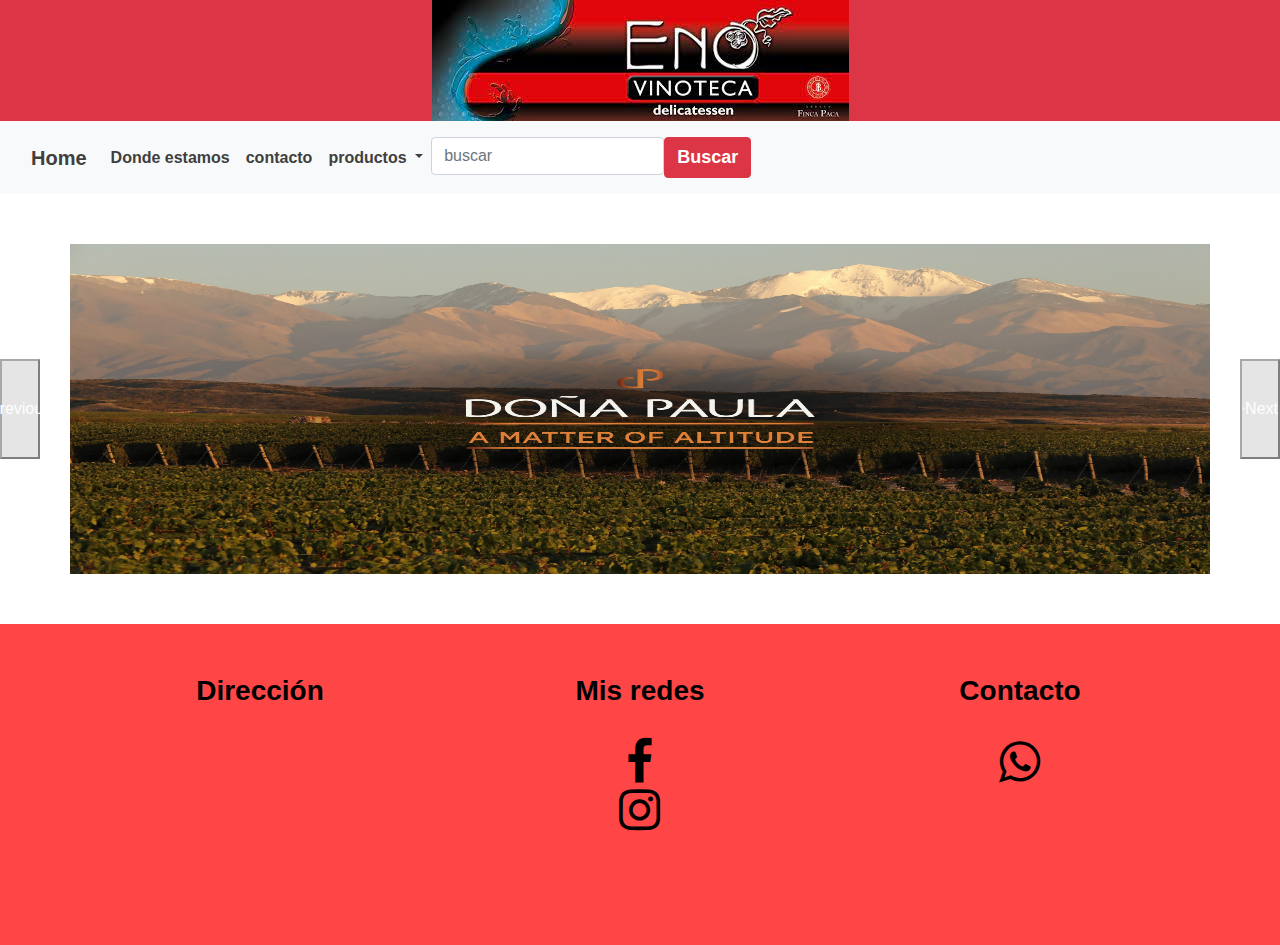
<file: pages/cerveza.html>
<!DOCTYPE html>
<html lang="es">

<head>
    <meta charset="utf-8">
    <meta name="viewport" content="width=device-width, initial-scale=1">
    <link rel="stylesheet" href="https://fonts.googleapis.com/css?family=Open+Sans">
    <link rel="stylesheet" href="https://stackpath.bootstrapcdn.com/bootstrap/4.5.0/css/bootstrap.min.css">
    <link rel="stylesheet" href="https://maxcdn.bootstrapcdn.com/font-awesome/4.7.0/css/font-awesome.min.css">
    <link rel="stylesheet" href="../main.css">
    <link href="https://cdn.jsdelivr.net/npm/bootstrap@5.1.3/dist/css/bootstrap.min.css" rel="stylesheet"
        integrity="sha384-1BmE4kWBq78iYhFldvKuhfTAU6auU8tT94WrHftjDbrCEXSU1oBoqyl2QvZ6jIW3" crossorigin="anonymous">
    <script src="https://code.jquery.com/jquery-3.5.1.min.js"></script>
    <script src="https://cdn.jsdelivr.net/npm/popper.js@1.16.0/dist/umd/popper.min.js"></script>
    <script src="https://stackpath.bootstrapcdn.com/bootstrap/4.5.0/js/bootstrap.min.js"></script>
    <title>Cerveza</title>

</head>

<body>

    <header class="conteinter-fluid bg-danger d-flex justify-content-center ">
        <img src="../img/eno vinoteca.jfif" alt="">

    </header>

    <nav class="navbar navbar-expand-lg navbar-light bg-light p-3" id="menu">
        <div class="container-fluid">
            <a class="navbar-brand" href="../index.html">Home</a>
            <button class="navbar-toggler" type="button" data-bs-toggle="collapse"
                data-bs-target="#navbarSupportedContent" aria-controls="navbarSupportedContent" aria-expanded="false"
                aria-label="Toggle navigation">
                <span class="navbar-toggler-icon"></span>
            </button>
            <div class="collapse navbar-collapse" id="navbarSupportedContent">
                <ul class="navbar-nav me-auto mb-2 mb-lg-0">
                    <li class="nav-item">
                        <a class="nav-link active" aria-current="page" href="../pages/donde-estamos.html">Donde
                            estamos</a>
                    </li>
                    <li class="nav-item">
                        <a class="nav-link" href="../pages/contacto.html">contacto</a>
                    </li>
                    <li class="nav-item dropdown">
                        <a class="nav-link dropdown-toggle" href="#" id="navbarDropdown" role="button"
                            data-bs-toggle="dropdown" aria-expanded="false">
                            productos
                        </a>
                        <ul class="dropdown-menu" aria-labelledby="navbarDropdown">
                            <li><a class="dropdown-item" href="../pages/vinos.html">Vinos</a></li>
                            <li><a class="dropdown-item" href="../pages/espumantes.html">Espumantes</a></li>
                            <li><a class="dropdown-item" href="../pages/destilados.html">Destilados</a></li>
                            <li><a class="dropdown-item" href="../pages/cerveza.html">Cerveza</a></li>
                            <li><a class="dropdown-item" href="#">Combos</a></li>
                            <li>
                                <hr class="dropdown-divider">
                            </li>
                            <li><a class="dropdown-item" href="../pages/ofertas.html">Ofertas</a></li>
                        </ul>
                    </li>
                </ul>
                <form class="d-flex">
                    <input class="form-control me-2" type="search" placeholder="buscar" aria-label="Buscar">
                    <button class="btn btn-danger btn-danger-outline-success" type="submit">Buscar</button>
                </form>
            </div>
        </div>
    </nav>

    <main>
        <section>
            <div id="carouselExampleControls" class="carousel slide" data-bs-ride="carousel">
                <div class="carousel-inner">
                    <div class="carousel-item active">
                        <img src="../img/carrusel1.jfif" class="d-block w-100" alt="bodega doña paula">
                    </div>
                    <div class="carousel-item">
                        <img src="../img/carrusel2.jfif" class="d-block w-100" alt="bodega jorge rubio">
                    </div>
                    <div class="carousel-item">
                        <img src="../img/carrusel3.webp" class="d-block w-100" alt="vino magnun">
                    </div>
                </div>
                <button class="carousel-control-prev" type="button" data-bs-target="#carouselExampleControls"
                    data-bs-slide="prev">
                    <span class="carousel-control-prev-icon" aria-hidden="true"></span>
                    <span class="visually-hidden">Previous</span>
                </button>
                <button class="carousel-control-next" type="button" data-bs-target="#carouselExampleControls"
                    data-bs-slide="next">
                    <span class="carousel-control-next-icon" aria-hidden="true"></span>
                    <span class="visually-hidden">Next</span>
                </button>
            </div>
        </section>
    </main>

    <script src="https://cdn.jsdelivr.net/npm/bootstrap@5.1.3/dist/js/bootstrap.bundle.min.js"
        integrity="sha384-ka7Sk0Gln4gmtz2MlQnikT1wXgYsOg+OMhuP+IlRH9sENBO0LRn5q+8nbTov4+1p" crossorigin="anonymous">
    </script>

<footer class="text-center footer-style">
    <div class="container">
        <div class="row">
            <div class="col-md-4 footer-col">
                <h3>Dirección</h3>
                <iframe
                    src="https://www.google.com/maps/embed?pb=!1m14!1m8!1m3!1d13620.82302324919!2d-64.2198572!3d-31.4084567!3m2!1i1024!2i768!4f13.1!3m3!1m2!1s0x0%3A0x2bbc0c653a04e592!2sEno%20Vinoteca!5e0!3m2!1ses-419!2sar!4v1649128368724!5m2!1ses-419!2sar"
                    width="150" height="150" style="border:0;" allowfullscreen="" loading="lazy"
                    referrerpolicy="no-referrer-when-downgrade"></iframe>
            </div>

            <div class="col-md-4 footer-col">
                <h3>Mis redes</h3>
                <ul class="list-inline">
                    <li>
                        <a target="_blank" href="#" class="btn-social btn-outline"><i
                                class="fa fa-fw fa-3x fa-facebook"></i></a>
                    </li>
                    <li>
                        <a target="_blank" href="#" class="btn-social btn-outline"><i
                                class="fa fa-fw fa-3x fa-instagram"></i></a>
                    </li>
                </ul>
            </div>
            <div class="col-md-4 footer-col">
                <h3>Contacto</h3>
                    <ul class="list-inline">
                        <li>
                            <a target="_blank" href="#" class="btn-social btn-outline"><i
                                    class="fa fa-fw fa-3x fa-whatsapp"></i></a>
                        </li>
                    </ul>
            </div>
        </div>
    </div>
</footer>

</body>

</html>
</file>
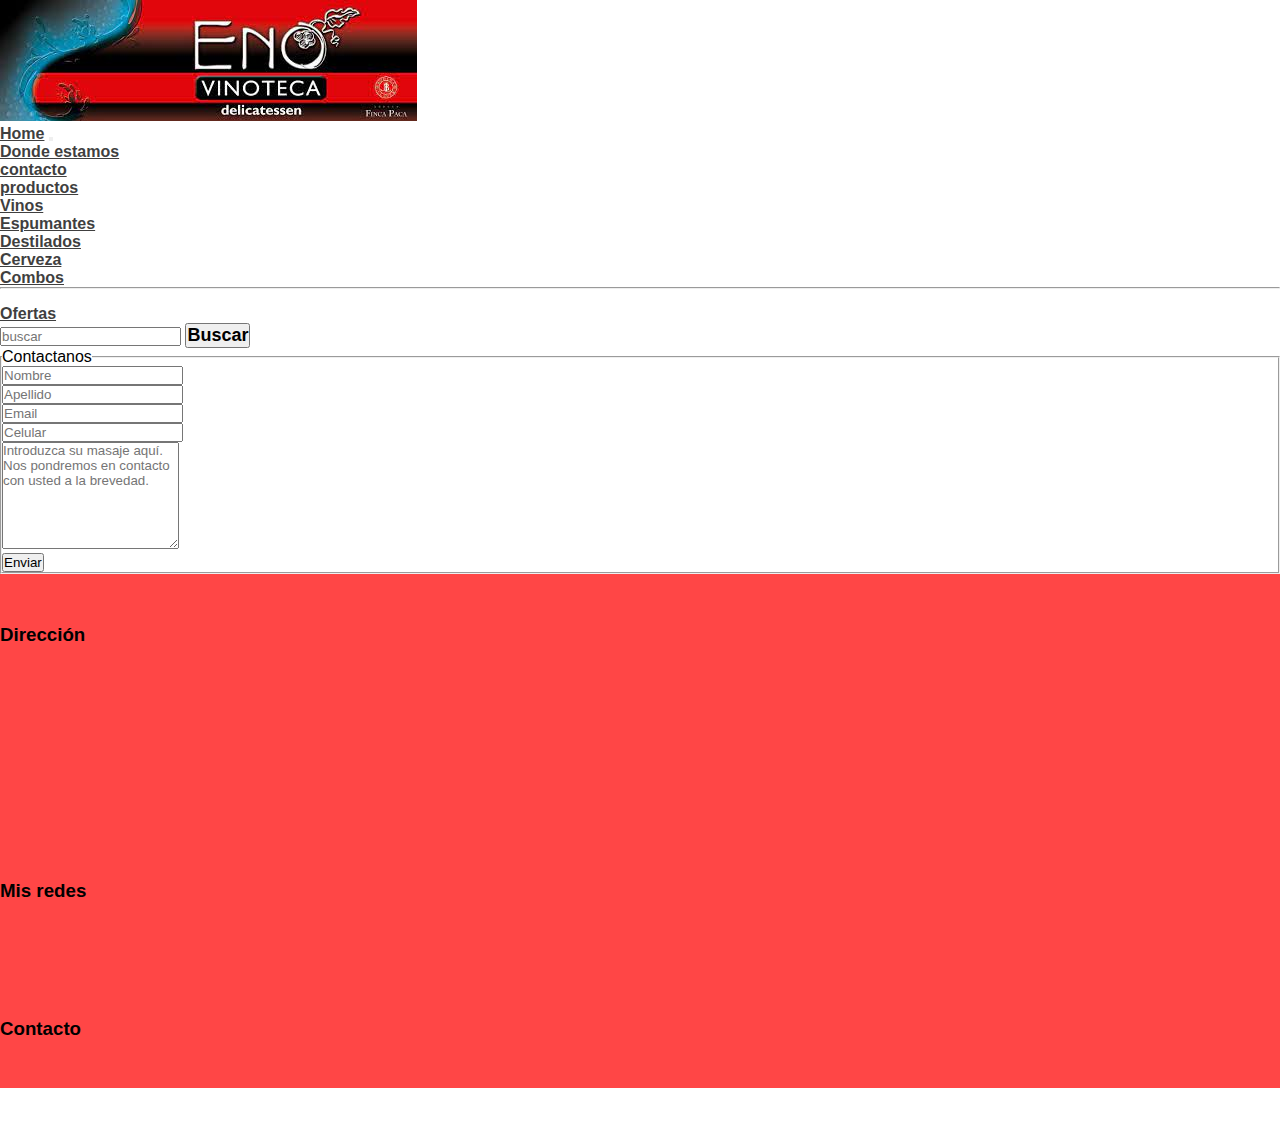
<file: pages/contacto.html>
<!DOCTYPE html>
<html lang="es">

<head>
    <meta charset="UTF-8">
    <meta http-equiv="X-UA-Compatible" content="IE=edge">
    <meta name="viewport" content="width=device-width, initial-scale=1.0">
        <!-- Bootstrap CSS -->
    <link rel="stylesheet" href="../main.css">
    <link href="https://cdn.jsdelivr.net/npm/bootstrap@5.1.3/dist/css/bootstrap.min.css" rel="stylesheet"
        integrity="sha384-1BmE4kWBq78iYhFldvKuhfTAU6auU8tT94WrHftjDbrCEXSU1oBoqyl2QvZ6jIW3" crossorigin="anonymous">

    <title>Contacto</title>
</head>

<body>

    <header class="conteinter-fluid bg-danger d-flex justify-content-center ">
        <img src="../img/eno vinoteca.jfif" alt="">

    </header>

    <nav class="navbar navbar-expand-lg navbar-light bg-light p-3" id="menu">
        <div class="container-fluid">
            <a class="navbar-brand" href="../index.html">Home</a>
            <button class="navbar-toggler" type="button" data-bs-toggle="collapse"
                data-bs-target="#navbarSupportedContent" aria-controls="navbarSupportedContent" aria-expanded="false"
                aria-label="Toggle navigation">
                <span class="navbar-toggler-icon"></span>
            </button>
            <div class="collapse navbar-collapse" id="navbarSupportedContent">
                <ul class="navbar-nav me-auto mb-2 mb-lg-0">
                    <li class="nav-item">
                        <a class="nav-link active" aria-current="page" href="../pages/donde-estamos.html">Donde
                            estamos</a>
                    </li>
                    <li class="nav-item">
                        <a class="nav-link" href="../pages/contacto.html">contacto</a>
                    </li>
                    <li class="nav-item dropdown">
                        <a class="nav-link dropdown-toggle" href="#" id="navbarDropdown" role="button"
                            data-bs-toggle="dropdown" aria-expanded="false">
                            productos
                        </a>
                        <ul class="dropdown-menu" aria-labelledby="navbarDropdown">
                            <li><a class="dropdown-item" href="../pages/vinos.html">Vinos</a></li>
                            <li><a class="dropdown-item" href="../pages/espumantes.html">Espumantes</a></li>
                            <li><a class="dropdown-item" href="../pages/destilados.html">Destilados</a></li>
                            <li><a class="dropdown-item" href="../pages/cerveza.html">Cerveza</a></li>
                            <li><a class="dropdown-item" href="#">Combos</a></li>
                            <li>
                                <hr class="dropdown-divider">
                            </li>
                            <li><a class="dropdown-item" href="../pages/ofertas.html">Ofertas</a></li>
                        </ul>
                    </li>
                </ul>
                <form class="d-flex">
                    <input class="form-control me-2" type="search" placeholder="buscar" aria-label="Buscar">
                    <button class="btn btn-danger btn-danger-outline-success" type="submit">Buscar</button>
                </form>
            </div>
        </div>
    </nav>

    <main>
        <div class="container">
            <div class="row">
                <div class="col-md-12">
                    <div class="well well-sm">
                        <form class="form-horizontal" method="post">
                            <fieldset>
                                <legend class="text-center header">Contactanos</legend>
        
                                <div class="form-group">
                                    <span class="col-md-1 col-md-offset-2 text-center"><i class="fa fa-user bigicon"></i></span>
                                    <div class="col-md-8">
                                        <input id="fname" name="name" type="text" placeholder="Nombre" class="form-control">
                                    </div>
                                </div>
                                <div class="form-group">
                                    <span class="col-md-1 col-md-offset-2 text-center"><i class="fa fa-user bigicon"></i></span>
                                    <div class="col-md-8">
                                        <input id="lname" name="name" type="text" placeholder="Apellido" class="form-control">
                                    </div>
                                </div>
        
                                <div class="form-group">
                                    <span class="col-md-1 col-md-offset-2 text-center"><i class="fa fa-envelope-o bigicon"></i></span>
                                    <div class="col-md-8">
                                        <input id="email" name="email" type="text" placeholder="Email" class="form-control">
                                    </div>
                                </div>
        
                                <div class="form-group">
                                    <span class="col-md-1 col-md-offset-2 text-center"><i class="fa fa-phone-square bigicon"></i></span>
                                    <div class="col-md-8">
                                        <input id="phone" name="phone" type="text" placeholder="Celular" class="form-control">
                                    </div>
                                </div>
        
                                <div class="form-group">
                                    <span class="col-md-1 col-md-offset-2 text-center"><i class="fa fa-pencil-square-o bigicon"></i></span>
                                    <div class="col-md-8">
                                        <textarea class="form-control" id="message" name="message" placeholder="Introduzca su masaje aquí. Nos pondremos en contacto con usted a la brevedad." rows="7"></textarea>
                                    </div>
                                </div>
        
                                <div class="form-group">
                                    <div class="col-md-12 text-center">
                                        <button type="submit" class="btn btn-danger btn-lg">Enviar</button>
                                    </div>
                                </div>
                            </fieldset>
                        </form>
                    </div>
                </div>
            </div>
        </div>
    </main>

    <footer class="text-center footer-style">
        <div class="container">
            <div class="row">
                <div class="col-md-4 footer-col">
                    <h3>Dirección</h3>
                    <iframe
                        src="https://www.google.com/maps/embed?pb=!1m14!1m8!1m3!1d13620.82302324919!2d-64.2198572!3d-31.4084567!3m2!1i1024!2i768!4f13.1!3m3!1m2!1s0x0%3A0x2bbc0c653a04e592!2sEno%20Vinoteca!5e0!3m2!1ses-419!2sar!4v1649128368724!5m2!1ses-419!2sar"
                        width="150" height="150" style="border:0;" allowfullscreen="" loading="lazy"
                        referrerpolicy="no-referrer-when-downgrade"></iframe>
                </div>

                <div class="col-md-4 footer-col">
                    <h3>Mis redes</h3>
                    <ul class="list-inline">
                        <li>
                            <a target="_blank" href="#" class="btn-social btn-outline"><i
                                    class="fa fa-fw fa-3x fa-facebook"></i></a>
                        </li>
                        <li>
                            <a target="_blank" href="#" class="btn-social btn-outline"><i
                                    class="fa fa-fw fa-3x fa-instagram"></i></a>
                        </li>
                    </ul>
                </div>
                <div class="col-md-4 footer-col">
                    <h3>Contacto</h3>
                        <ul class="list-inline">
                            <li>
                                <a target="_blank" href="#" class="btn-social btn-outline"><i
                                        class="fa fa-fw fa-3x fa-whatsapp"></i></a>
                            </li>
                        </ul>
                </div>
            </div>
        </div>
    </footer>


    <script src="https://cdn.jsdelivr.net/npm/bootstrap@5.1.3/dist/js/bootstrap.bundle.min.js"
    integrity="sha384-ka7Sk0Gln4gmtz2MlQnikT1wXgYsOg+OMhuP+IlRH9sENBO0LRn5q+8nbTov4+1p" crossorigin="anonymous">
</script>
</body>

</html>
</file>
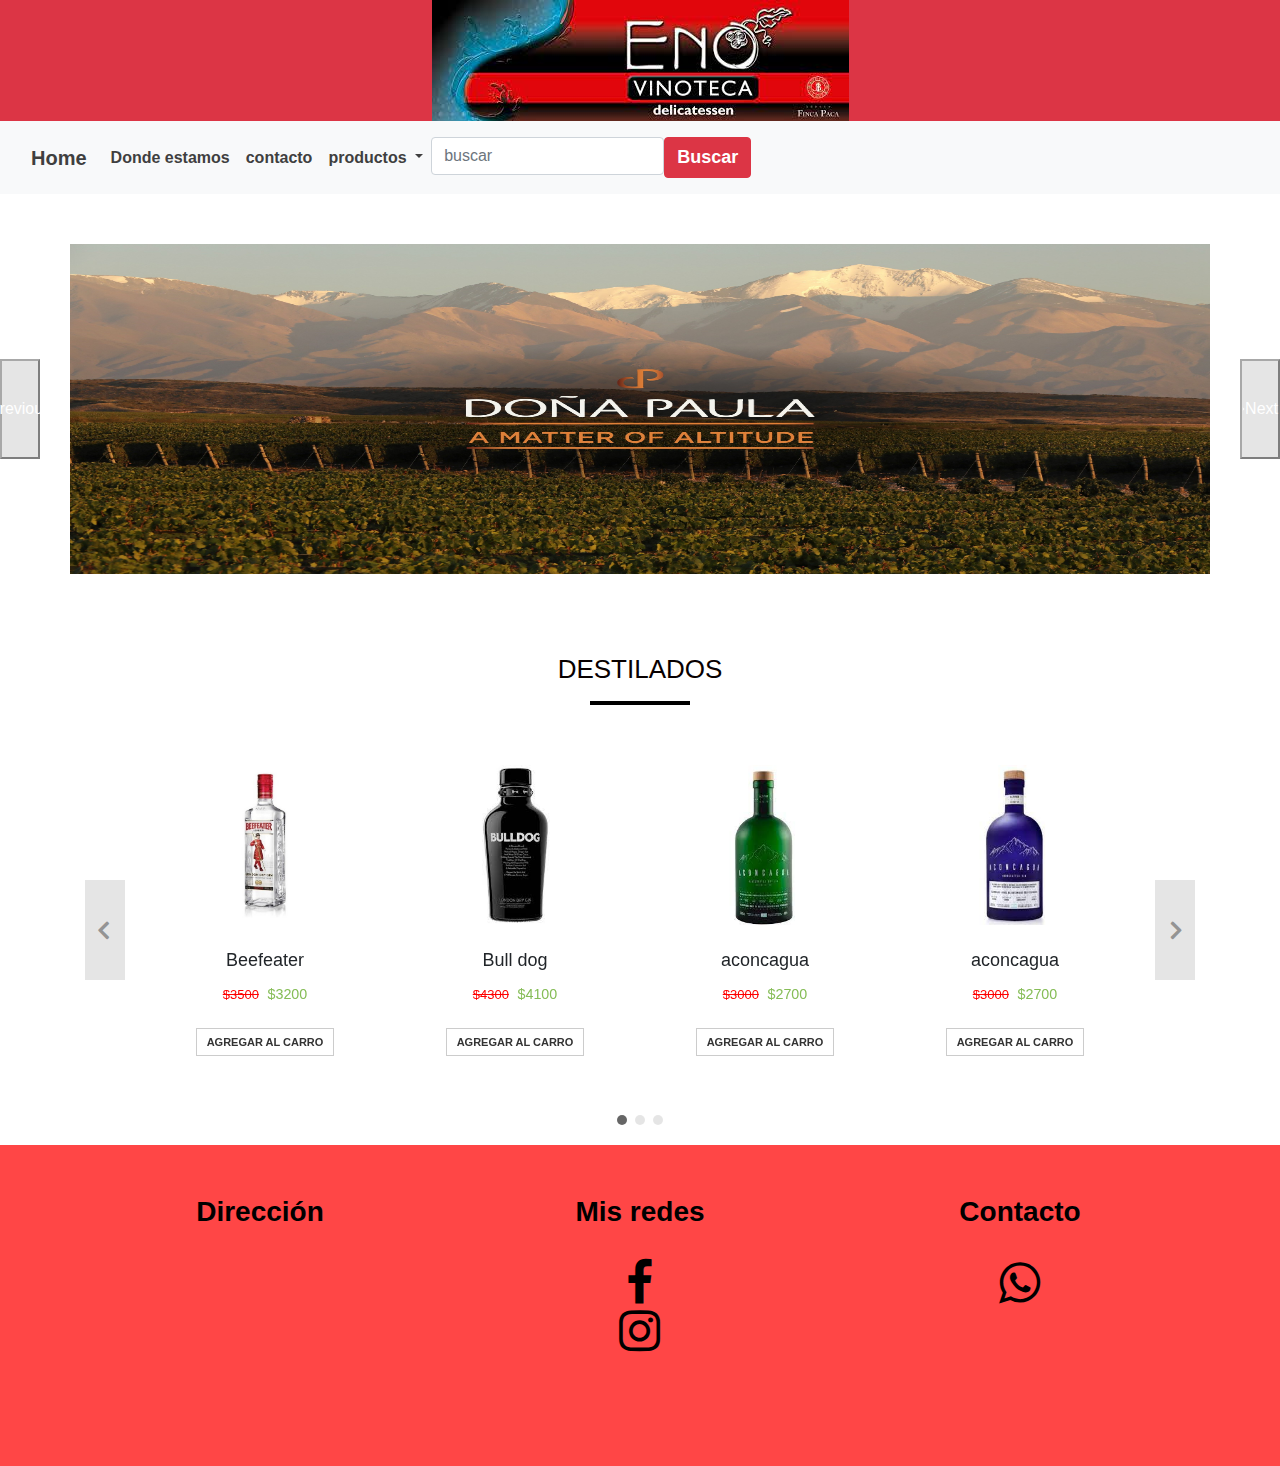
<file: pages/destilados.html>
<!DOCTYPE html>
<html lang="es">

<head>
    <meta charset="utf-8">
    <meta name="viewport" content="width=device-width, initial-scale=1">
    <link rel="stylesheet" href="https://fonts.googleapis.com/css?family=Open+Sans">
    <link rel="stylesheet" href="https://stackpath.bootstrapcdn.com/bootstrap/4.5.0/css/bootstrap.min.css">
    <link rel="stylesheet" href="https://maxcdn.bootstrapcdn.com/font-awesome/4.7.0/css/font-awesome.min.css">
    <link rel="stylesheet" href="../main.css">
    <link href="https://cdn.jsdelivr.net/npm/bootstrap@5.1.3/dist/css/bootstrap.min.css" rel="stylesheet"
        integrity="sha384-1BmE4kWBq78iYhFldvKuhfTAU6auU8tT94WrHftjDbrCEXSU1oBoqyl2QvZ6jIW3" crossorigin="anonymous">
    <script src="https://code.jquery.com/jquery-3.5.1.min.js"></script>
    <script src="https://cdn.jsdelivr.net/npm/popper.js@1.16.0/dist/umd/popper.min.js"></script>
    <script src="https://stackpath.bootstrapcdn.com/bootstrap/4.5.0/js/bootstrap.min.js"></script>
    <title>Destilados</title>

</head>

<body>

    <header class="conteinter-fluid bg-danger d-flex justify-content-center ">
        <img src="../img/eno vinoteca.jfif" alt="">

    </header>

    <nav class="navbar navbar-expand-lg navbar-light bg-light p-3" id="menu">
        <div class="container-fluid">
            <a class="navbar-brand" href="../index.html">Home</a>
            <button class="navbar-toggler" type="button" data-bs-toggle="collapse"
                data-bs-target="#navbarSupportedContent" aria-controls="navbarSupportedContent" aria-expanded="false"
                aria-label="Toggle navigation">
                <span class="navbar-toggler-icon"></span>
            </button>
            <div class="collapse navbar-collapse" id="navbarSupportedContent">
                <ul class="navbar-nav me-auto mb-2 mb-lg-0">
                    <li class="nav-item">
                        <a class="nav-link active" aria-current="page" href="../pages/donde-estamos.html">Donde
                            estamos</a>
                    </li>
                    <li class="nav-item">
                        <a class="nav-link" href="../pages/contacto.html">contacto</a>
                    </li>
                    <li class="nav-item dropdown">
                        <a class="nav-link dropdown-toggle" href="#" id="navbarDropdown" role="button"
                            data-bs-toggle="dropdown" aria-expanded="false">
                            productos
                        </a>
                        <ul class="dropdown-menu" aria-labelledby="navbarDropdown">
                            <li><a class="dropdown-item" href="../pages/vinos.html">Vinos</a></li>
                            <li><a class="dropdown-item" href="../pages/espumantes.html">Espumantes</a></li>
                            <li><a class="dropdown-item" href="../pages/destilados.html">Destilados</a></li>
                            <li><a class="dropdown-item" href="../pages/cerveza.html">Cerveza</a></li>
                            <li><a class="dropdown-item" href="#">Combos</a></li>
                            <li>
                                <hr class="dropdown-divider">
                            </li>
                            <li><a class="dropdown-item" href="../pages/ofertas.html">Ofertas</a></li>
                        </ul>
                    </li>
                </ul>
                <form class="d-flex">
                    <input class="form-control me-2" type="search" placeholder="buscar" aria-label="Buscar">
                    <button class="btn btn-danger btn-danger-outline-success" type="submit">Buscar</button>
                </form>
            </div>
        </div>
    </nav>

    <main>
        <section>
            <div id="carouselExampleControls" class="carousel slide" data-bs-ride="carousel">
                <div class="carousel-inner">
                    <div class="carousel-item active">
                        <img src="../img/carrusel1.jfif" class="d-block w-100" alt="bodega doña paula">
                    </div>
                    <div class="carousel-item">
                        <img src="../img/carrusel2.jfif" class="d-block w-100" alt="bodega jorge rubio">
                    </div>
                    <div class="carousel-item">
                        <img src="../img/carrusel3.webp" class="d-block w-100" alt="vino magnun">
                    </div>
                </div>
                <button class="carousel-control-prev" type="button" data-bs-target="#carouselExampleControls"
                    data-bs-slide="prev">
                    <span class="carousel-control-prev-icon" aria-hidden="true"></span>
                    <span class="visually-hidden">Previous</span>
                </button>
                <button class="carousel-control-next" type="button" data-bs-target="#carouselExampleControls"
                    data-bs-slide="next">
                    <span class="carousel-control-next-icon" aria-hidden="true"></span>
                    <span class="visually-hidden">Next</span>
                </button>
            </div>
        </section>
    
        <aside>
            <section>
                <article>
                    <div class="container">
                        <div class="row">
                            <div class="col-md-12">
                                <h2>Destilados</h2>
                                <div id="myCarousel" class="carousel slide" data-ride="carousel" data-interval="0">
                                    <!-- Carousel indicador -->
                                    <ol class="carousel-indicators">
                                        <li data-target="#myCarousel" data-slide-to="0" class="active"></li>
                                        <li data-target="#myCarousel" data-slide-to="1"></li>
                                        <li data-target="#myCarousel" data-slide-to="2"></li>
                                    </ol>
                                    <!-- Wrapper for carousel items -->
                                    <div class="carousel-inner">
                                        <div class="carousel-item active">
                                            <div class="row">
                                                <div class="col-sm-3">
                                                    <div class="thumb-wrapper">
                                                        <div class="img-box">
                                                            <img src="../img/gin/beefeater.jpg" class="img-fluid"
                                                                alt="Beefeater">
                                                        </div>
                                                        <div class="thumb-content">
                                                            <h4>Beefeater</h4>
                                                            <p class="item-price"> <strike>$3500</strike>
                                                                <span>$3200</span>
                                                            </p>
                                                            <a href="#" class="btn btn-primary">agregar al carro</a>
                                                        </div>
                                                    </div>
                                                </div>
                                                <div class="col-sm-3">
                                                    <div class="thumb-wrapper">
                                                        <div class="img-box">
                                                            <img src="../img/gin/bull dog gin.jfif" class="img-fluid"
                                                                alt="bull dog gin">
                                                        </div>
                                                        <div class="thumb-content">
                                                            <h4>Bull dog</h4>
                                                            <p class="item-price"><strike>$4300</strike>
                                                                <span>$4100</span>
                                                            </p>
                                                            <a href="#" class="btn btn-primary">agregar al carro</a>
                                                        </div>
                                                    </div>
                                                </div>
                                                <div class="col-sm-3">
                                                    <div class="thumb-wrapper">
                                                        <div class="img-box">
                                                            <img src="../img/gin/gin aconcagua verde.jfif" class="img-fluid"
                                                                alt="gin aconcagua verde">
                                                        </div>
                                                        <div class="thumb-content">
                                                            <h4>aconcagua</h4>
                                                            <p class="item-price"><strike>$3000</strike>
                                                                <span>$2700</span>
                                                            </p>
                                                            <a href="#" class="btn btn-primary">agregar al carro</a>
                                                        </div>
                                                    </div>
                                                </div>
                                                <div class="col-sm-3">
                                                    <div class="thumb-wrapper">
                                                        <div class="img-box">
                                                            <img src="../img/gin/gin aconcagua.jfif" class="img-fluid"
                                                                alt="gin aconcagua azul">
                                                        </div>
                                                        <div class="thumb-content">
                                                            <h4>aconcagua</h4>
                                                            <p class="item-price"><strike>$3000</strike>
                                                                <span>$2700</span>
                                                            </p>
                                                            <a href="#" class="btn btn-primary">agregar al carro</a>
                                                        </div>
                                                    </div>
                                                </div>
                                            </div>
                                        </div>
                                        <div class="carousel-item">
                                            <div class="row">
                                                <div class="col-sm-3">
                                                    <div class="thumb-wrapper">
                                                        <div class="img-box">
                                                            <img src="../img/gin/gin aquiles.jpg" class="img-fluid"
                                                                alt="Gin aquiles">
                                                        </div>
                                                        <div class="thumb-content">
                                                            <h4>Aquiles</h4>
                                                            <p class="item-price"><strike>$2700</strike>
                                                                <span>$2500</span>
                                                            </p>
                                                            <a href="#" class="btn btn-primary">agregar al carro</a>
                                                        </div>
                                                    </div>
                                                </div>
                                                <div class="col-sm-3">
                                                    <div class="thumb-wrapper">
                                                        <div class="img-box">
                                                            <img src="../img/gin/gordon gin.webp" class="img-fluid"
                                                                alt="Gin gordons">
                                                        </div>
                                                        <div class="thumb-content">
                                                            <h4>gordons</h4>
                                                            <p class="item-price"><strike>$1300</strike>
                                                                <span>$1100</span>
                                                            </p>
                                                            <a href="#" class="btn btn-primary">Agregar al carro</a>
                                                        </div>
                                                    </div>
                                                </div>
                                                <div class="col-sm-3">
                                                    <div class="thumb-wrapper">
                                                        <div class="img-box">
                                                            <img src="../img/gin/hilbing malbec.jfif" class="img-fluid"
                                                                alt="gin hilbing malbec">
                                                        </div>
                                                        <div class="thumb-content">
                                                            <h4>hilbing malbec</h4>
                                                            <p class="item-price"><strike>$3000</strike>
                                                                <span>$2800</span>
                                                            </p>
                                                            <a href="#" class="btn btn-primary">Agregar al carro</a>
                                                        </div>
                                                    </div>
                                                </div>
                                                <div class="col-sm-3">
                                                    <div class="thumb-wrapper">
                                                        <div class="img-box">
                                                            <img src="../img/gin/hilbing pink.jfif" class="img-fluid"
                                                                alt="hilbing pink">
                                                        </div>
                                                        <div class="thumb-content">
                                                            <h4>hilbing pink</h4>
                                                            <p class="item-price"><strike>$3000</strike>
                                                                <span>$2700</span>
                                                            </p>
                                                            <a href="#" class="btn btn-primary">Agregar al carro</a>
                                                        </div>
                                                    </div>
                                                </div>
                                            </div>
                                        </div>
                                        <div class="carousel-item">
                                            <div class="row">
                                                <div class="col-sm-3">
                                                    <div class="thumb-wrapper">
                                                        <div class="img-box">
                                                            <img src="../img/gin/restinga gin.jpg"
                                                                class="img-fluid" alt="Restinga gin">
                                                        </div>
                                                        <div class="thumb-content">
                                                            <h4>Restinga</h4>
                                                            <p class="item-price"><strike>$3000</strike>
                                                                <span>$2650</span>
                                                            </p>
                                                            <a href="#" class="btn btn-primary">Agregar al carro</a>
                                                        </div>
                                                    </div>
                                                </div>
                                                <div class="col-sm-3">
                                                    <div class="thumb-wrapper">
                                                        <div class="img-box">
                                                            <img src="../img/gin/restinga pink.jfif" class="img-fluid"
                                                                alt="Restinga pink">
                                                        </div>
                                                        <div class="thumb-content">
                                                            <h4>Restinga pink</h4>
                                                            <p class="item-price"><strike>$3000</strike>
                                                                <span>$2800</span>
                                                            </p>
                                                            <a href="#" class="btn btn-primary">Agregar al carro</a>
                                                        </div>
                                                    </div>
                                                </div>
                                                <div class="col-sm-3">
                                                    <div class="thumb-wrapper">
                                                        <div class="img-box">
                                                            <img src="../img/gin/tanqueray sevilla.jfif" class="img-fluid"
                                                                alt="tanqueray sevilla">
                                                        </div>
                                                        <div class="thumb-content">
                                                            <h4>tanqueray sevilla</h4>
                                                            <p class="item-price"><strike>$3000</strike>
                                                                <span>$2750</span>
                                                            </p>
                                                            <a href="#" class="btn btn-primary">Agregar al carro</a>
                                                        </div>
                                                    </div>
                                                </div>
                                                <div class="col-sm-3">
                                                    <div class="thumb-wrapper">
                                                        <div class="img-box">
                                                            <img src="../img/gin/tanqueray.jpg" class="img-fluid"
                                                                alt="tanqueray gin">
                                                        </div>
                                                        <div class="thumb-content">
                                                            <h4>Tanqueray</h4>
                                                            <p class="item-price"><strike>$3000</strike>
                                                                <span>$2800</span>
                                                            </p>
                                                            <a href="#" class="btn btn-primary">Agregar al carro</a>
                                                        </div>
                                                    </div>
                                                </div>
                                            </div>
                                        </div>
                                    </div>
                                    <!-- Carousel controls -->
                                    <a class="carousel-control-prev" href="#myCarousel" data-slide="prev">
                                        <i class="fa fa-angle-left"></i>
                                    </a>
                                    <a class="carousel-control-next" href="#myCarousel" data-slide="next">
                                        <i class="fa fa-angle-right"></i>
                                    </a>
                                </div>
                            </div>
                        </div>
                    </div>
                </article>
    </main>

    <footer class="text-center footer-style">
        <div class="container">
            <div class="row">
                <div class="col-md-4 footer-col">
                    <h3>Dirección</h3>
                    <iframe
                        src="https://www.google.com/maps/embed?pb=!1m14!1m8!1m3!1d13620.82302324919!2d-64.2198572!3d-31.4084567!3m2!1i1024!2i768!4f13.1!3m3!1m2!1s0x0%3A0x2bbc0c653a04e592!2sEno%20Vinoteca!5e0!3m2!1ses-419!2sar!4v1649128368724!5m2!1ses-419!2sar"
                        width="150" height="150" style="border:0;" allowfullscreen="" loading="lazy"
                        referrerpolicy="no-referrer-when-downgrade"></iframe>
                </div>

                <div class="col-md-4 footer-col">
                    <h3>Mis redes</h3>
                    <ul class="list-inline">
                        <li>
                            <a target="_blank" href="#" class="btn-social btn-outline"><i
                                    class="fa fa-fw fa-3x fa-facebook"></i></a>
                        </li>
                        <li>
                            <a target="_blank" href="#" class="btn-social btn-outline"><i
                                    class="fa fa-fw fa-3x fa-instagram"></i></a>
                        </li>
                    </ul>
                </div>
                <div class="col-md-4 footer-col">
                    <h3>Contacto</h3>
                        <ul class="list-inline">
                            <li>
                                <a target="_blank" href="#" class="btn-social btn-outline"><i
                                        class="fa fa-fw fa-3x fa-whatsapp"></i></a>
                            </li>
                        </ul>
                </div>
            </div>
        </div>
    </footer>

    <script src="https://cdn.jsdelivr.net/npm/bootstrap@5.1.3/dist/js/bootstrap.bundle.min.js"
        integrity="sha384-ka7Sk0Gln4gmtz2MlQnikT1wXgYsOg+OMhuP+IlRH9sENBO0LRn5q+8nbTov4+1p" crossorigin="anonymous">
    </script>
</body>

</html>
</file>
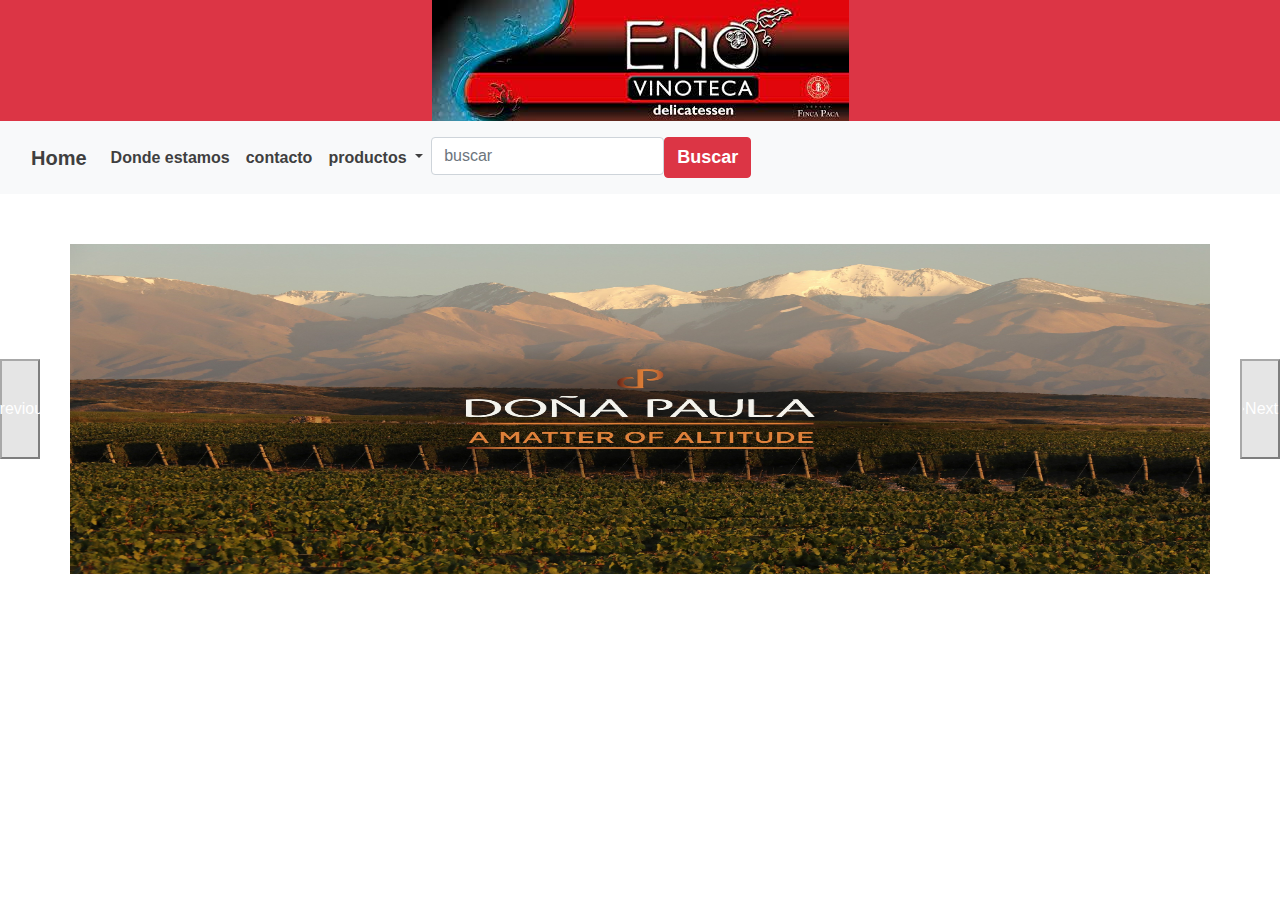
<file: pages/ofertas.html>
<!DOCTYPE html>
<html lang="es">

<head>
    <meta charset="utf-8">
    <meta name="viewport" content="width=device-width, initial-scale=1">
    <link rel="stylesheet" href="https://fonts.googleapis.com/css?family=Open+Sans">
    <link rel="stylesheet" href="https://stackpath.bootstrapcdn.com/bootstrap/4.5.0/css/bootstrap.min.css">
    <link rel="stylesheet" href="https://maxcdn.bootstrapcdn.com/font-awesome/4.7.0/css/font-awesome.min.css">
    <link rel="stylesheet" href="../main.css">
    <link href="https://cdn.jsdelivr.net/npm/bootstrap@5.1.3/dist/css/bootstrap.min.css" rel="stylesheet"
        integrity="sha384-1BmE4kWBq78iYhFldvKuhfTAU6auU8tT94WrHftjDbrCEXSU1oBoqyl2QvZ6jIW3" crossorigin="anonymous">
    <script src="https://code.jquery.com/jquery-3.5.1.min.js"></script>
    <script src="https://cdn.jsdelivr.net/npm/popper.js@1.16.0/dist/umd/popper.min.js"></script>
    <script src="https://stackpath.bootstrapcdn.com/bootstrap/4.5.0/js/bootstrap.min.js"></script>
    <title>Ofertas</title>

</head>

<body>

    <header class="conteinter-fluid bg-danger d-flex justify-content-center ">
        <img src="../img/eno vinoteca.jfif" alt="">

    </header>

    <nav class="navbar navbar-expand-lg navbar-light bg-light p-3" id="menu">
        <div class="container-fluid">
            <a class="navbar-brand" href="../index.html">Home</a>
            <button class="navbar-toggler" type="button" data-bs-toggle="collapse"
                data-bs-target="#navbarSupportedContent" aria-controls="navbarSupportedContent" aria-expanded="false"
                aria-label="Toggle navigation">
                <span class="navbar-toggler-icon"></span>
            </button>
            <div class="collapse navbar-collapse" id="navbarSupportedContent">
                <ul class="navbar-nav me-auto mb-2 mb-lg-0">
                    <li class="nav-item">
                        <a class="nav-link active" aria-current="page" href="../pages/donde-estamos.html">Donde
                            estamos</a>
                    </li>
                    <li class="nav-item">
                        <a class="nav-link" href="../pages/contacto.html">contacto</a>
                    </li>
                    <li class="nav-item dropdown">
                        <a class="nav-link dropdown-toggle" href="#" id="navbarDropdown" role="button"
                            data-bs-toggle="dropdown" aria-expanded="false">
                            productos
                        </a>
                        <ul class="dropdown-menu" aria-labelledby="navbarDropdown">
                            <li><a class="dropdown-item" href="../pages/vinos.html">Vinos</a></li>
                            <li><a class="dropdown-item" href="../pages/espumantes.html">Espumantes</a></li>
                            <li><a class="dropdown-item" href="../pages/destilados.html">Destilados</a></li>
                            <li><a class="dropdown-item" href="../pages/cerveza.html">Cerveza</a></li>
                            <li><a class="dropdown-item" href="#">Combos</a></li>
                            <li>
                                <hr class="dropdown-divider">
                            </li>
                            <li><a class="dropdown-item" href="../pages/ofertas.html">Ofertas</a></li>
                        </ul>
                    </li>
                </ul>
                <form class="d-flex">
                    <input class="form-control me-2" type="search" placeholder="buscar" aria-label="Buscar">
                    <button class="btn btn-danger btn-danger-outline-success" type="submit">Buscar</button>
                </form>
            </div>
        </div>
    </nav>

    <main>
        <section>
            <div id="carouselExampleControls" class="carousel slide" data-bs-ride="carousel">
                <div class="carousel-inner">
                    <div class="carousel-item active">
                        <img src="../img/carrusel1.jfif" class="d-block w-100" alt="bodega doña paula">
                    </div>
                    <div class="carousel-item">
                        <img src="../img/carrusel2.jfif" class="d-block w-100" alt="bodega jorge rubio">
                    </div>
                    <div class="carousel-item">
                        <img src="../img/carrusel3.webp" class="d-block w-100" alt="vino magnun">
                    </div>
                </div>
                <button class="carousel-control-prev" type="button" data-bs-target="#carouselExampleControls"
                    data-bs-slide="prev">
                    <span class="carousel-control-prev-icon" aria-hidden="true"></span>
                    <span class="visually-hidden">Previous</span>
                </button>
                <button class="carousel-control-next" type="button" data-bs-target="#carouselExampleControls"
                    data-bs-slide="next">
                    <span class="carousel-control-next-icon" aria-hidden="true"></span>
                    <span class="visually-hidden">Next</span>
                </button>
            </div>
        </section>
    </main>

    <script src="https://cdn.jsdelivr.net/npm/bootstrap@5.1.3/dist/js/bootstrap.bundle.min.js"
        integrity="sha384-ka7Sk0Gln4gmtz2MlQnikT1wXgYsOg+OMhuP+IlRH9sENBO0LRn5q+8nbTov4+1p" crossorigin="anonymous">
    </script>

</body>

</html>
</file>
<file: main.css>
* {
    margin: 0%;
    padding: 0%;
    box-sizing: border-box;
    font-family: sans-serif;
}


#menu a {
    font: size 18px;
    font-weight: bold;
    color: #3f3f3f
}

#menu button {
    font-size: 18px;
    font-weight: bold;


}

.carousel-inner {
    max-height: 100%;
    max-width: 100%;
}

main {
    width: 100%;
}

h2 {
    color: rgb(8, 0, 0);
    font-size: 26px;
    font-weight: 300;
    text-align: center;
    text-transform: uppercase;
    position: relative;
    margin: 30px 0 80px;
}

h2::after {
    content: "";
    width: 100px;
    position: absolute;
    margin: 0 auto;
    height: 4px;
    background: rgb(0, 0, 0);
    left: 0;
    right: 0;
    bottom: -20px;
}

.carousel {
    margin: 50px auto;
    padding: 0 70px;
}

.carousel .carousel-item {
    min-height: 330px;
    text-align: center;
    overflow: hidden;
}

.carousel .carousel-item .img-box {
    height: 160px;
    width: 100%;
    position: relative;
}

.carousel .carousel-item img {
    max-width: 100%;
    max-height: 100%;
    display: inline-block;
    position: absolute;
    bottom: 0;
    margin: 0 auto;
    left: 0;
    right: 0;
}

.carousel .carousel-item h4 {
    font-size: 18px;
    margin: 10px 0;
}

.carousel .carousel-item .btn {
    color: #333;
    border-radius: 0;
    font-size: 11px;
    text-transform: uppercase;
    font-weight: bold;
    background: none;
    border: 1px solid #ccc;
    padding: 5px 10px;
    margin-top: 5px;
    line-height: 16px;
}

.carousel .carousel-item .btn:hover,
.carousel .carousel-item .btn:focus {
    color: #fff;
    background: #000;
    border-color: #000;
    box-shadow: none;
}

.carousel .carousel-item .btn i {
    font-size: 14px;
    font-weight: bold;
    margin-left: 5px;
}

.carousel .thumb-wrapper {
    text-align: center;
}

.carousel .thumb-content {
    padding: 15px;
}

.carousel-control-prev,
.carousel-control-next {
    height: 100px;
    width: 40px;
    background: none;
    margin: auto 0;
    background: rgba(0, 0, 0, 0.2);
}

.carousel-control-prev i,
.carousel-control-next i {
    font-size: 30px;
    position: absolute;
    top: 50%;
    display: inline-block;
    margin: -16px 0 0 0;
    z-index: 5;
    left: 0;
    right: 0;
    color: rgba(0, 0, 0, 0.8);
    text-shadow: none;
    font-weight: bold;
}

.carousel-control-prev i {
    margin-left: -3px;
}

.carousel-control-next i {
    margin-right: -3px;
}

.carousel .item-price {
    font-size: 13px;
    padding: 2px 0;
}

.carousel .item-price strike {
    color: rgb(255, 0, 0);
    margin-right: 5px;
}

.carousel .item-price span {
    color: #86bd57;
    font-size: 110%;
}

.carousel .carousel-indicators {
    bottom: -50px;
}

.carousel-indicators li,
.carousel-indicators li.active {
    width: 10px;
    height: 10px;
    margin: 4px;
    border-radius: 50%;
    border-color: transparent;
    border: none;
}

.carousel-indicators li {
    background: rgba(0, 0, 0, 0.2);
}

.carousel-indicators li.active {
    background: rgba(0, 0, 0, 0.6);
}

.bigicon {
    font-size: 35px;
    color: #000000;
}

.footer-style {
    padding-top: 50px;
    background-color: #ff0000b9;
}

footer {
    color: rgb(0, 0, 0);
}

footer h3 {
    margin-bottom: 30px;
    font-weight: 800;
}

footer .footer-above {
    padding-top: 50px;
    background-color: #000000;
}

footer .footer-col {
    margin-bottom: 50px;
}

footer .footer-below {
    padding: 25px 0;
    background-color: #000000;
}

footer ul li a {
    color: black;
}
</file>
